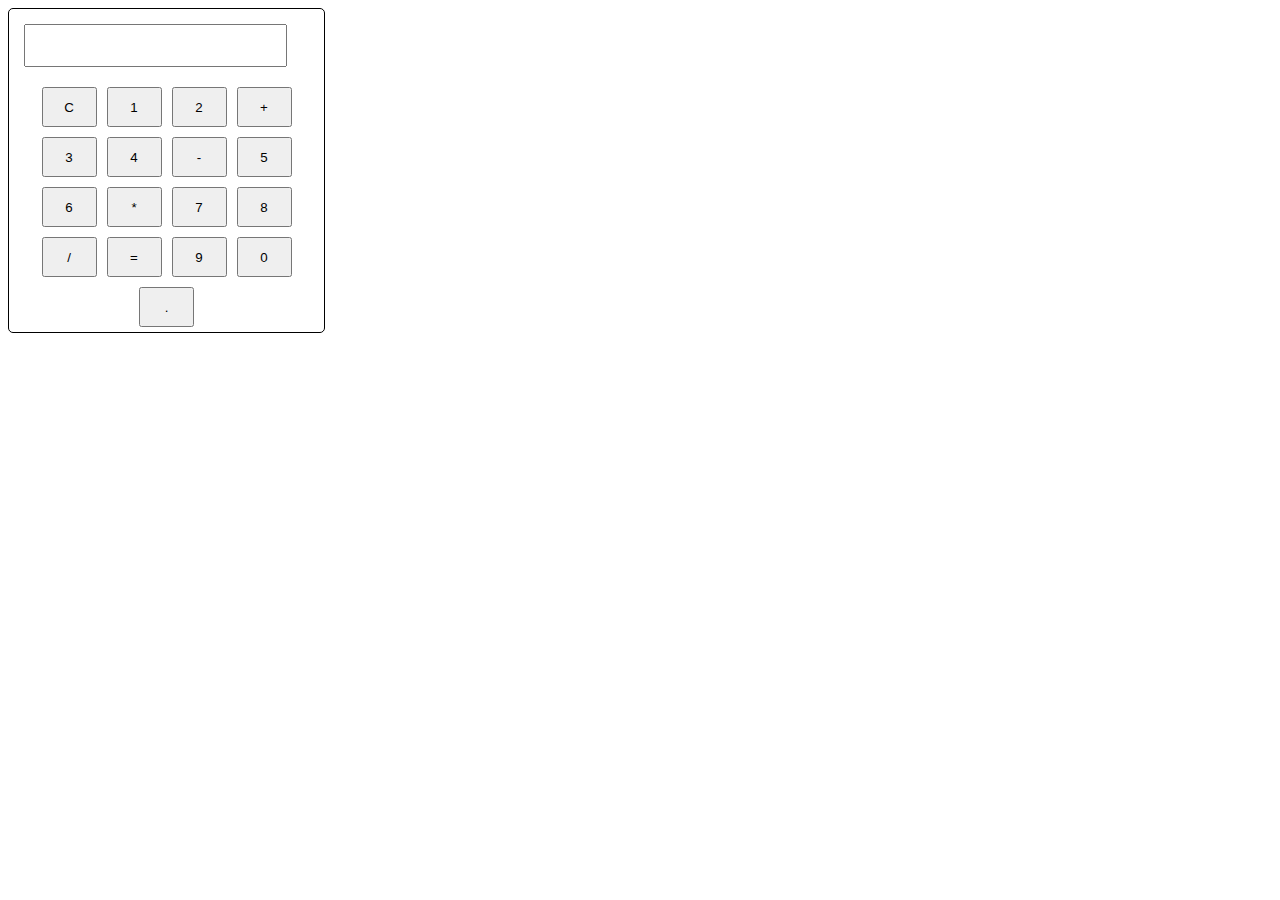
<file: index.html>
<!DOCTYPE html>
<html lang="en">
<head>
  <meta charset="UTF-8">
  <meta name="viewport" content="width=device-width, initial-scale=1.0">
  <title>Project Calculator</title>
  <link rel="stylesheet" href="calculator.css">
</head>
<body>
  <div id = "calculator">
    <input type="text" id="display">
    <div class="button-container">
      <button class="button" onclick="currentDisplay = ''; document.querySelector('#display').value = currentDisplay;">C</button>
      <button class="button" onclick="currentDisplay = currentDisplay+'1'; document.querySelector('#display').value = currentDisplay;">1</button>
      <button class="button" onclick="currentDisplay=currentDisplay+'2';document.querySelector('#display').value=currentDisplay;">2</button>
      <button class="button" onclick="currentDisplay = currentDisplay+'+'; document.querySelector('#display').value = currentDisplay;">+</button>
      <button class="button" onclick="currentDisplay = currentDisplay+'3'; document.querySelector('#display').value = currentDisplay;">3</button>
      <button class="button" onclick="currentDisplay = currentDisplay+'4'; document.querySelector('#display').value = currentDisplay;">4</button>
      <button class="button" onclick="currentDisplay = currentDisplay+'-'; document.querySelector('#display').value = currentDisplay;">-</button>
      <button class="button" onclick="currentDisplay = currentDisplay+'5'; document.querySelector('#display').value = currentDisplay;">5</button>
      <button class="button"onclick="currentDisplay = currentDisplay+'6'; document.querySelector('#display').value = currentDisplay;">6</button>
      <button class="button" onclick="currentDisplay = currentDisplay+'*'; document.querySelector('#display').value = currentDisplay;">*</button>
      <button class="button" onclick="currentDisplay = currentDisplay+'7'; document.querySelector('#display').value = currentDisplay;">7</button>
      <button class="button" onclick="currentDisplay = currentDisplay+'8'; document.querySelector('#display').value = currentDisplay;">8</button>
      <button class="button" onclick="currentDisplay = currentDisplay+'/'; document.querySelector('#display').value = currentDisplay;">/</button>

      <button class="button" onclick="currentDisplay=eval(currentDisplay); document.querySelector('#display').value = currentDisplay;">=</button>
      
      <button class="button" onclick="currentDisplay = currentDisplay+'9'; document.querySelector('#display').value = currentDisplay;">9</button>
      <button class="button" onclick="currentDisplay = currentDisplay+'0'; document.querySelector('#display').value = currentDisplay;">0</button>
      <button class="button" onclick="currentDisplay = currentDisplay+'.'; document.querySelector('#display').value = currentDisplay;">.</button>
    </div>
  </div>
  <script>
    let currentDisplay = '';
    document.querySelector('#display').value = currentDisplay; 
  </script>
</body>
</html>
</file>
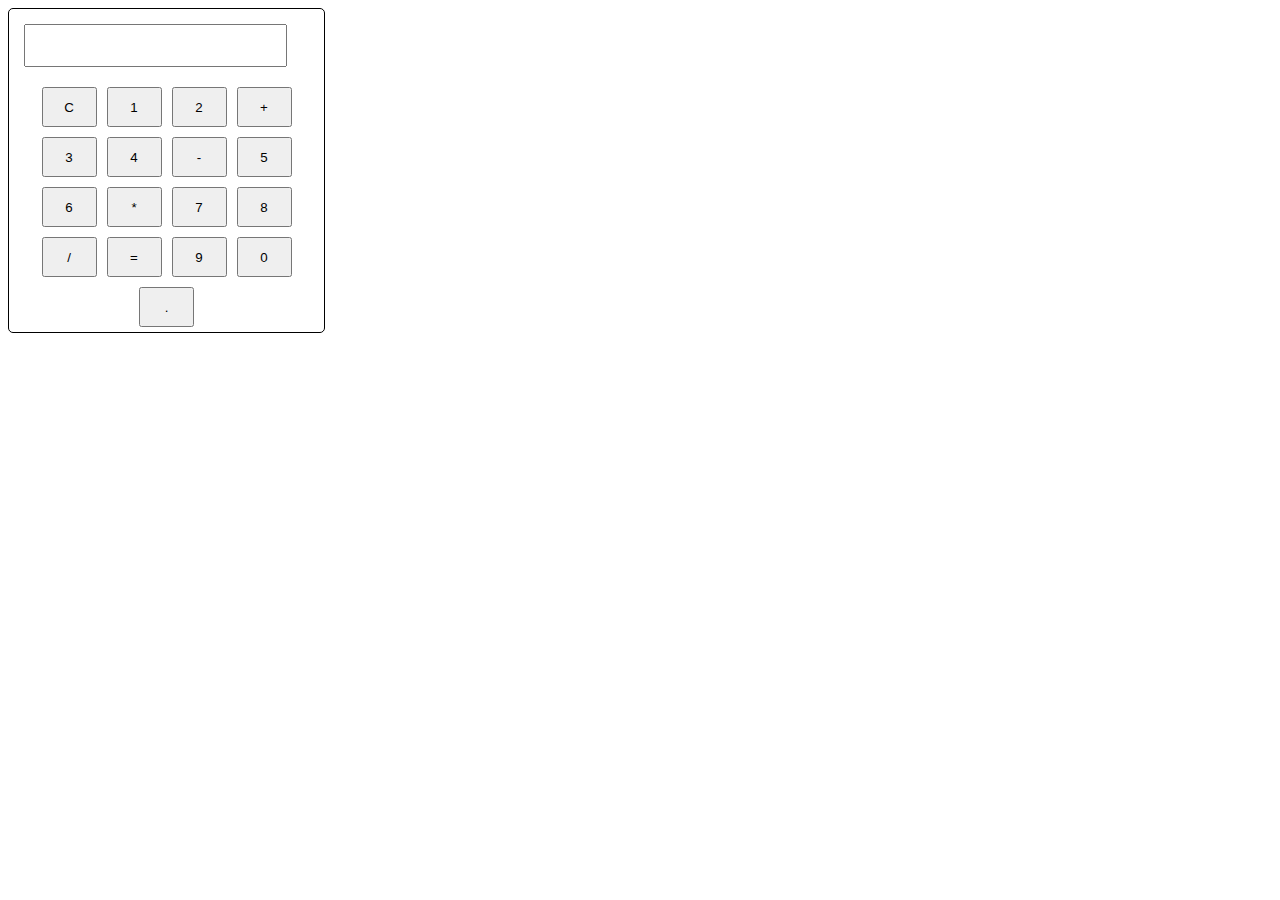
<file: calculator.html>
<!DOCTYPE html>
<html lang="en">
<head>
  <meta charset="UTF-8">
  <meta name="viewport" content="width=device-width, initial-scale=1.0">
  <title>Project Calculator</title>
  <link rel="stylesheet" href="calculator.css">
</head>
<body>
  <div id = "calculator">
    <input type="text" id="display">
    <div class="button-container">
      <button class="button" onclick="currentDisplay = ''; document.querySelector('#display').value = currentDisplay;">C</button>
      <button class="button" onclick="currentDisplay = currentDisplay+'1'; document.querySelector('#display').value = currentDisplay;">1</button>
      <button class="button" onclick="currentDisplay=currentDisplay+'2';document.querySelector('#display').value=currentDisplay;">2</button>
      <button class="button" onclick="currentDisplay = currentDisplay+'+'; document.querySelector('#display').value = currentDisplay;">+</button>
      <button class="button" onclick="currentDisplay = currentDisplay+'3'; document.querySelector('#display').value = currentDisplay;">3</button>
      <button class="button" onclick="currentDisplay = currentDisplay+'4'; document.querySelector('#display').value = currentDisplay;">4</button>
      <button class="button" onclick="currentDisplay = currentDisplay+'-'; document.querySelector('#display').value = currentDisplay;">-</button>
      <button class="button" onclick="currentDisplay = currentDisplay+'5'; document.querySelector('#display').value = currentDisplay;">5</button>
      <button class="button"onclick="currentDisplay = currentDisplay+'6'; document.querySelector('#display').value = currentDisplay;">6</button>
      <button class="button" onclick="currentDisplay = currentDisplay+'*'; document.querySelector('#display').value = currentDisplay;">*</button>
      <button class="button" onclick="currentDisplay = currentDisplay+'7'; document.querySelector('#display').value = currentDisplay;">7</button>
      <button class="button" onclick="currentDisplay = currentDisplay+'8'; document.querySelector('#display').value = currentDisplay;">8</button>
      <button class="button" onclick="currentDisplay = currentDisplay+'/'; document.querySelector('#display').value = currentDisplay;">/</button>

      <button class="button" onclick="currentDisplay=eval(currentDisplay); document.querySelector('#display').value = currentDisplay;">=</button>
      
      <button class="button" onclick="currentDisplay = currentDisplay+'9'; document.querySelector('#display').value = currentDisplay;">9</button>
      <button class="button" onclick="currentDisplay = currentDisplay+'0'; document.querySelector('#display').value = currentDisplay;">0</button>
      <button class="button" onclick="currentDisplay = currentDisplay+'.'; document.querySelector('#display').value = currentDisplay;">.</button>
    </div>
  </div>
  <script>
    let currentDisplay = '';
    document.querySelector('#display').value = currentDisplay; 
  </script>
</body>
</html>
</file>
<file: calculator.css>
#calculator{
  border: 1px solid black;
  border-radius: 5px;
  width: 35vh;
}
#display{
  margin: 15px;
  padding: 5px;
  width: 79%;
  font-size: 25px;
}
.button-container{
  display: flex;
  justify-content: center;
  flex-wrap: wrap;
}
.button{
  margin: 5px;
  width: 55px;
  height: 40px;
}
</file>
